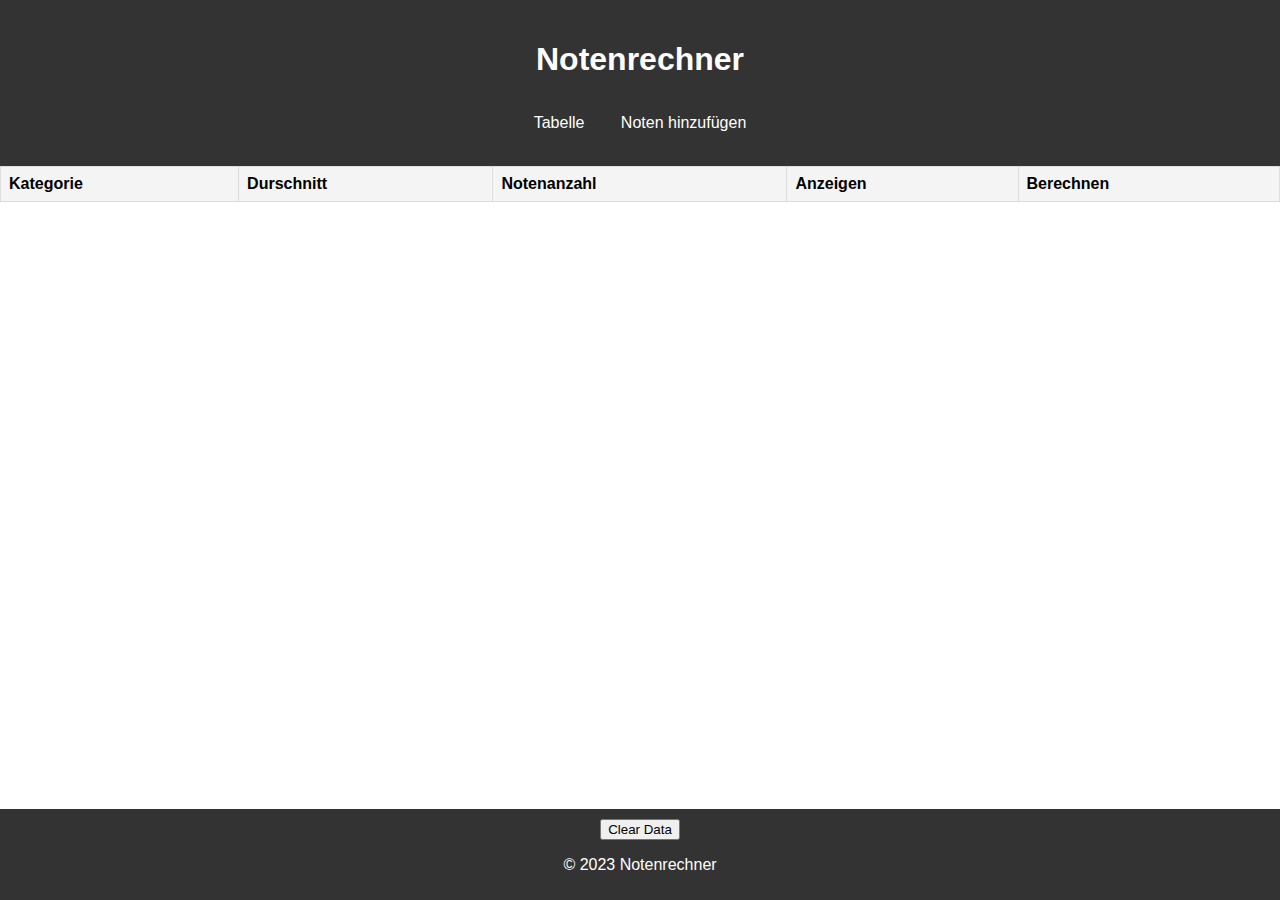
<file: index.html>
<!DOCTYPE html>
<html lang="de">
<head>
    <meta charset="UTF-8">
    <meta name="viewport" content="width=device-width, initial-scale=1.0">
    <link rel="stylesheet" href="index.css">
    <title>Notenrechner</title>
</head>
<body>
    <header>
        <h1>Notenrechner</h1>
        <nav>
            <ul>
                <li><a href="index.html">Tabelle</a></li>
                <li><a href="/grades/addGrade.html">Noten hinzufügen</a></li>
            </ul>
        </nav>
    </header>
    
    <main>
        <dialog id="gradeCalculationDialog">
            <h2>Notendurchschnitt berechnen</h2>
            <form id="dialogForm" method="dialog">
                <label for="desiredAverage">Gewünschter Durchschnitt:</label>
                <input type="number" id="desiredAverage" name="desiredAverage" min="1" max="6" step="0.01" required>
        
                <label for="outstandingGrades">Anzahl kommender Noten:</label>
                <input type="number" id="outstandingGrades" name="outstandingGrades" min="1" step="1" required>
        
                <menu>
                    <button type="submit">Berechnen</button>
                    <button type="button" id="closeDialog">Schliessen</button>
                </menu>
            </form>
        </dialog>
        <dialog id="neededGradeDialog">
            <p id="calculationResult"></p>
            <button type="button" id="closeDialog2">Schliessen</button>
        </dialog>
        <table id="gradesTable">
            <thead>
                <tr>
                    <th>Kategorie</th>
                    <th>Durschnitt</th>  
                    <th>Notenanzahl</th>
                    <th>Anzeigen</th>
                    <th>Berechnen</th>
                </tr>
            </thead>
            <tbody>
               
            </tbody>
        </table>
    </main>
    
    <footer>
        <button id="clearStorageButton">Clear Data</button>
        <p>&copy; 2023 Notenrechner</p>
    </footer>

    <script src="index.js"></script>
</body>
</html>
</file>
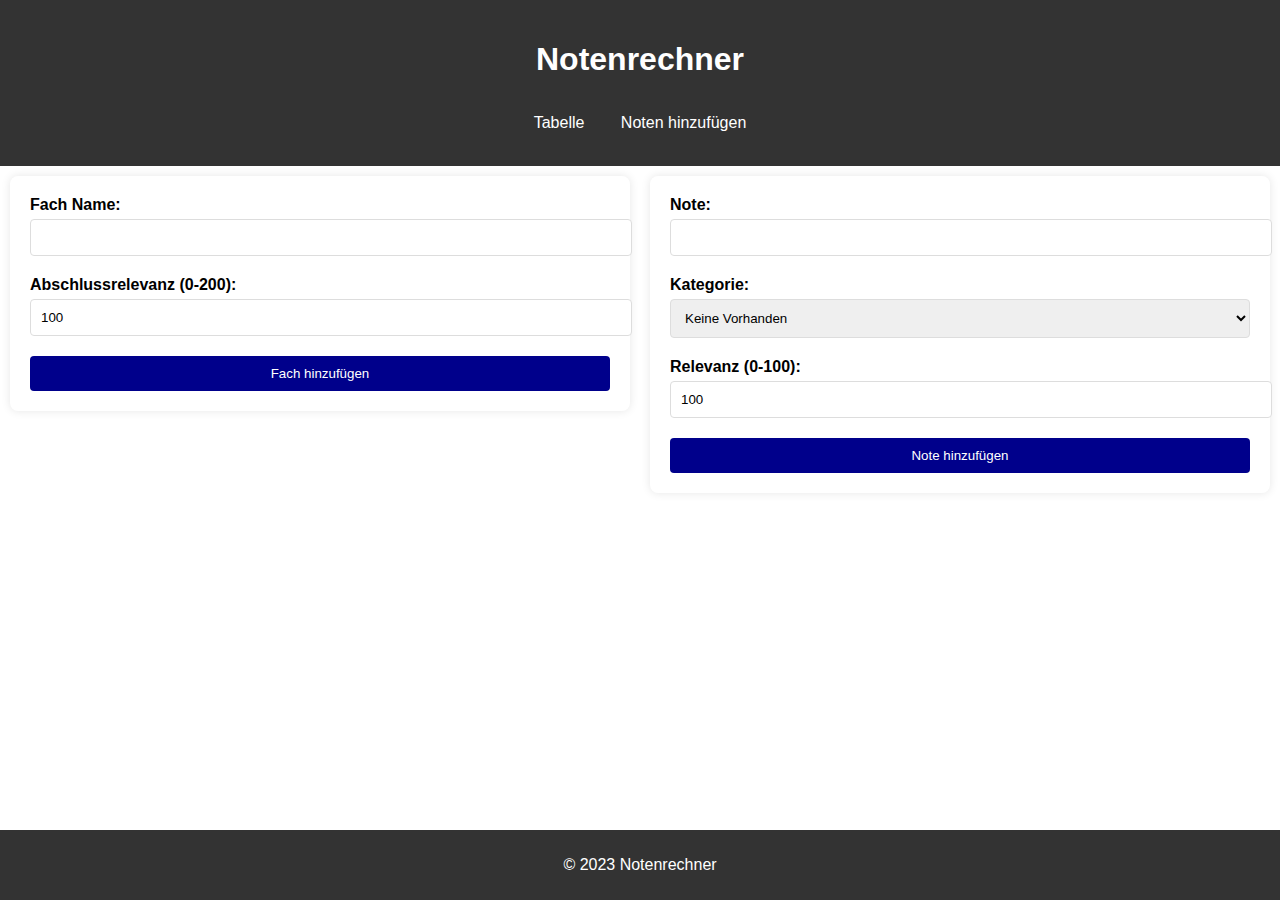
<file: grades/addGrade.html>
<!DOCTYPE html>
<html lang="de">
<head>
    <meta charset="UTF-8">
    <meta name="viewport" content="width=device-width, initial-scale=1.0">
    <link rel="stylesheet" href="addGrade.css">
    <title>Notenrechner</title>
</head>
<body>
    <header>
        <h1>Notenrechner</h1>
        <nav>
            <ul>
                <li><a href="../index.html">Tabelle</a></li>
                <li><a href="/grades/addGrade.html">Noten hinzufügen</a></li>
            </ul>
        </nav>
    </header>
    
    <main>
        <div class="left-section">
            <form id="categoryForm">
                <label for="category">Fach Name:</label>
                <input type="text" id="category" name="category">
                <label for="fullOrHalf">Abschlussrelevanz (0-200):</label>
                <input value="100" type="number" id="fullOrHalf" name="fullOrHalf">
                <input type="submit" value="Fach hinzufügen">
            </form>
        </div>
        <div class="right-section">
            <form id="gradeForm">
                <label for="gradeNumber">Note:</label>
                <input type="text" id="gradeNumber" name="gradeNumber" pattern="^(6(\.0+)?|([1-5](\.\d+)?)|1(\.0+)?)$">

                <label for="gradeCategory">Kategorie:</label>
                <select id="gradeCategory" name="gradeCategory">
                    <option value="">Keine Vorhanden</option>
                </select>

                <label for="relevance">Relevanz (0-100):</label>
                <input value="100" type="number" id="relevance" name="relevance" min="0" max="100">

                <input type="submit" value="Note hinzufügen">
            </form>
        </div>
    </main>
    
    <footer>
        <p>&copy; 2023 Notenrechner</p>
    </footer>

    <script src="addGrade.js"></script>
</body>
</html>
</file>
<file: index.css>
/* Grundlegende Stildefinitionen */
html, body {
    font-family: Arial, sans-serif;
    margin: 0;
    padding: 0;
    height: 100%;
    margin: 0;
}

body {
    display: flex;
    flex-direction: column;
}

header {
    background-color: #333;
    color: #fff;
    padding: 20px;
    text-align: center;
    position: sticky;
    top: 0;
}

main {
    flex: 1;
}

table {
    width: 100%;
    border-collapse: collapse;
    margin-bottom: 1rem;
}

th, td {
    border: 1px solid #ddd;
    padding: 8px;
    text-align: left;
}

th {
    background-color: #f4f4f4;
    font-weight: bold;
}

.mini-table th {
    background-color: #e8e8e8;
}

footer {
    background-color: #333;
    color: #fff;
    text-align: center;
    padding: 10px;
    position: sticky;
    bottom: 0;
}

nav ul {
    list-style-type: none;
    margin: 0;
    padding: 0;
    overflow: hidden;
    background-color: #333;
    text-align: center; /* Center align the list */
}

nav li {
    display: inline; /* Change from float to inline display */
}

nav li a {
    display: inline-block; /* Change to inline-block for alignment */
    color: white;
    text-align: center;
    padding: 14px 16px;
    text-decoration: none;
}

nav li a:hover {
    background-color: #111;
}

.overall-average {
    font-weight: bold;
    text-align: center;
    background-color: #f4f4f4;
}

dialog {
    border: 1px solid #ddd;
    border-radius: 5px;
    box-shadow: 0 4px 8px rgba(0, 0, 0, 0.1);
}

dialog form {
    padding: 20px;
}

dialog h2 {
    color: #333;
    margin-top: 0;
}

dialog label {
    display: block;
    margin-top: 10px;
    font-weight: bold;
    color: #555;
}

dialog input[type="number"] {
    width: 100%;
    padding: 8px;
    margin-top: 5px;
    margin-bottom: 20px;
    border: 1px solid #ccc;
    border-radius: 4px;
    box-sizing: border-box;
}

dialog menu {
    display: flex;
    justify-content: space-between;
    padding-top: 10px;
}

dialog button {
    padding: 8px 16px;
    border: none;
    border-radius: 4px;
    cursor: pointer;
    background-color: darkblue;
    color: white;
}

dialog button:hover {
    background-color: blue;
}

dialog #closeDialog {
    background-color: #f44336;
    color: white;
}

dialog #closeDialog:hover {
    background-color: #d32f2f;
}

dialog #closeDialog2 {
    background-color: #f44336;
    color: white;
}

dialog #closeDialog2:hover {
    background-color: #d32f2f;
}
</file>
<file: grades/addGrade.css>
html, body {
    font-family: Arial, sans-serif;
    margin: 0;
    padding: 0;
    height: 100%;
    margin: 0;
}

body {
    display: flex;
    flex-direction: column;
}

header {
    background-color: #333;
    color: #fff;
    padding: 20px;
    text-align: center;
    position: sticky;
    top: 0;
}

main {
    flex: 1;
    display: flex;
}

.left-section, .right-section {
    flex: 1;
    padding: 10px;
    /* Add additional styling as needed */
}

form {
    background: white;
    padding: 20px;
    border-radius: 8px;
    box-shadow: 0 0 10px rgba(0, 0, 0, 0.1);
}

label {
    display: block;
    margin-bottom: 5px;
    font-weight: bold;
}

input[type="text"],
input[type="number"],
select {
    width: 100%;
    padding: 10px;
    margin-bottom: 20px;
    border: 1px solid #ddd;
    border-radius: 4px;
}

input[type="submit"] {
    display: block;
    width: 100%;
    padding: 10px;
    border: none;
    background-color: darkblue;
    color: white;
    border-radius: 4px;
    cursor: pointer;
}

input[type="submit"]:hover {
    background-color: blue;
}

footer {
    background-color: #333;
    color: #fff;
    text-align: center;
    padding: 10px;
    position: sticky;
    bottom: 0;
}

nav ul {
    list-style-type: none;
    margin: 0;
    padding: 0;
    overflow: hidden;
    background-color: #333;
    text-align: center; /* Center align the list */
}

nav li {
    display: inline; /* Change from float to inline display */
}

nav li a {
    display: inline-block; /* Change to inline-block for alignment */
    color: white;
    text-align: center;
    padding: 14px 16px;
    text-decoration: none;
}

nav li a:hover {
    background-color: #111;
}
</file>
